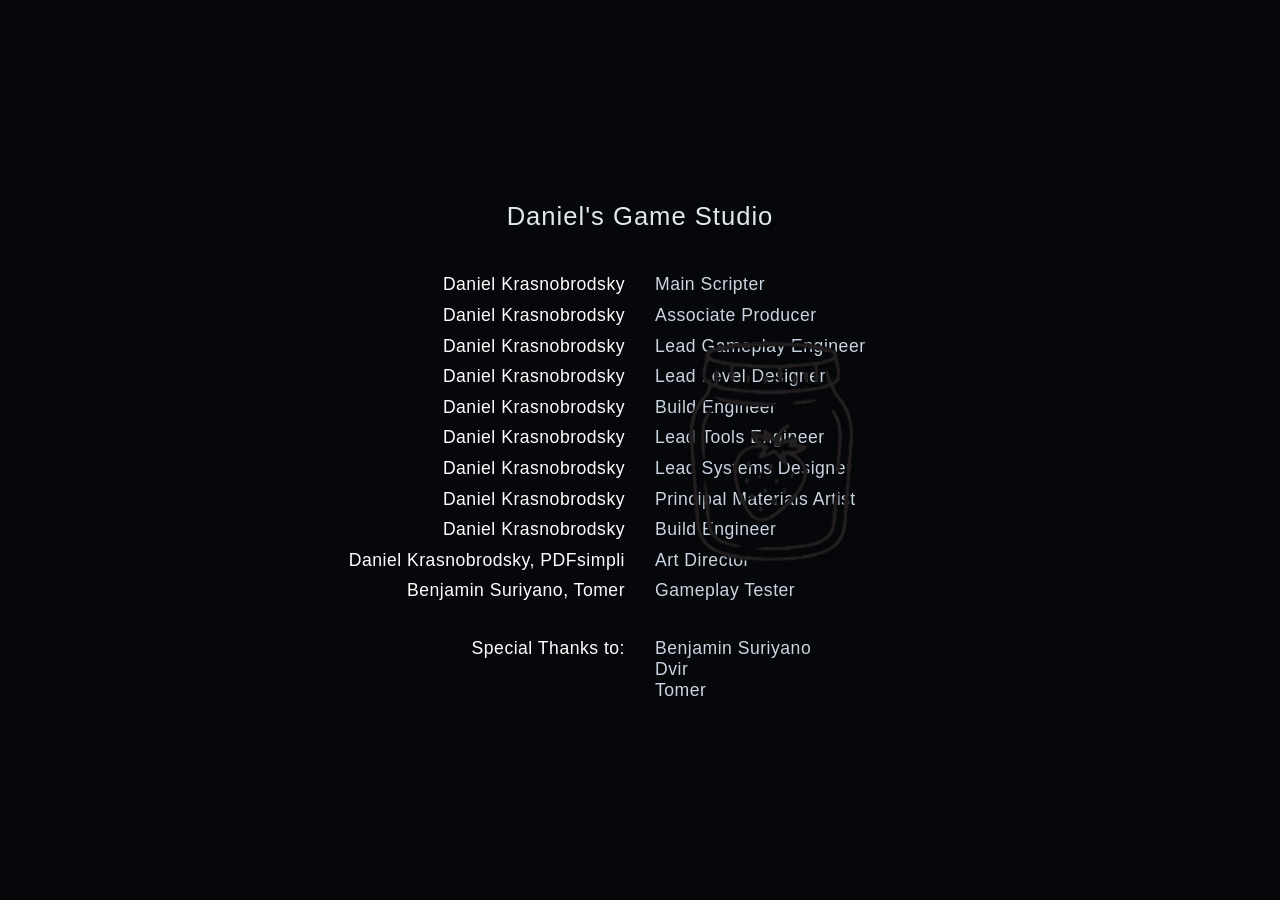
<file: website/pages/Credits.html>
<!DOCTYPE html>
<html lang="en">
<head>
    <meta charset="UTF-8">
    <meta name="viewport" content="width=device-width, initial-scale=1.0">
    <title>Jam Clicker</title>
    <link rel="stylesheet" href="Credits.css">
</head>
<body>

    <div class="credits-container">
        <h2 class="credits-header">
            Daniel's Game Studio<br>
        </h2>

        <div class="credits-list">
            <div class="credit-row">
                <span class="name">Daniel Krasnobrodsky</span>
                <span class="role">Main Scripter</span>
            </div>
            <div class="credit-row">
                <span class="name">Daniel Krasnobrodsky</span>
                <span class="role">Associate Producer</span>
            </div>
            <div class="credit-row">
                <span class="name">Daniel Krasnobrodsky</span>
                <span class="role">Lead Gameplay Engineer</span>
            </div>
            <div class="credit-row">
                <span class="name">Daniel Krasnobrodsky</span>
                <span class="role">Lead Level Designer</span>
            </div>
            <div class="credit-row">
                <span class="name">Daniel Krasnobrodsky</span>
                <span class="role">Build Engineer</span>
            </div>
            <div class="credit-row">
                <span class="name">Daniel Krasnobrodsky</span>
                <span class="role">Lead Tools Engineer</span>
            </div>
            <div class="credit-row">
                <span class="name">Daniel Krasnobrodsky</span>
                <span class="role">Lead Systems Designer</span>
            </div>
            <div class="credit-row">
                <span class="name">Daniel Krasnobrodsky</span>
                <span class="role">Principal Materials Artist</span>
            </div>
            <div class="credit-row">
                <span class="name">Daniel Krasnobrodsky</span>
                <span class="role">Build Engineer</span>
            </div>
            <div class="credit-row">
                <span class="name">Daniel Krasnobrodsky, PDFsimpli</span>
                <span class="role">Art Director</span>
            </div>
            <div class="credit-row">
                <span class="name">Benjamin Suriyano, Tomer</span>
                <span class="role">Gameplay Tester</span>
            </div>
        </br>
            <div class="credit-row">
                <span class="name">Special Thanks to:</span>
                <span class="role">Benjamin Suriyano </br>Dvir</br>Tomer</span>
            </div>

            <img src="../images/icon.png" alt="Description" id="img1">
            <img src="../images/icon.png" alt="Description" id="img2">
        </div>
    </div>

</body>
</html>
</file>
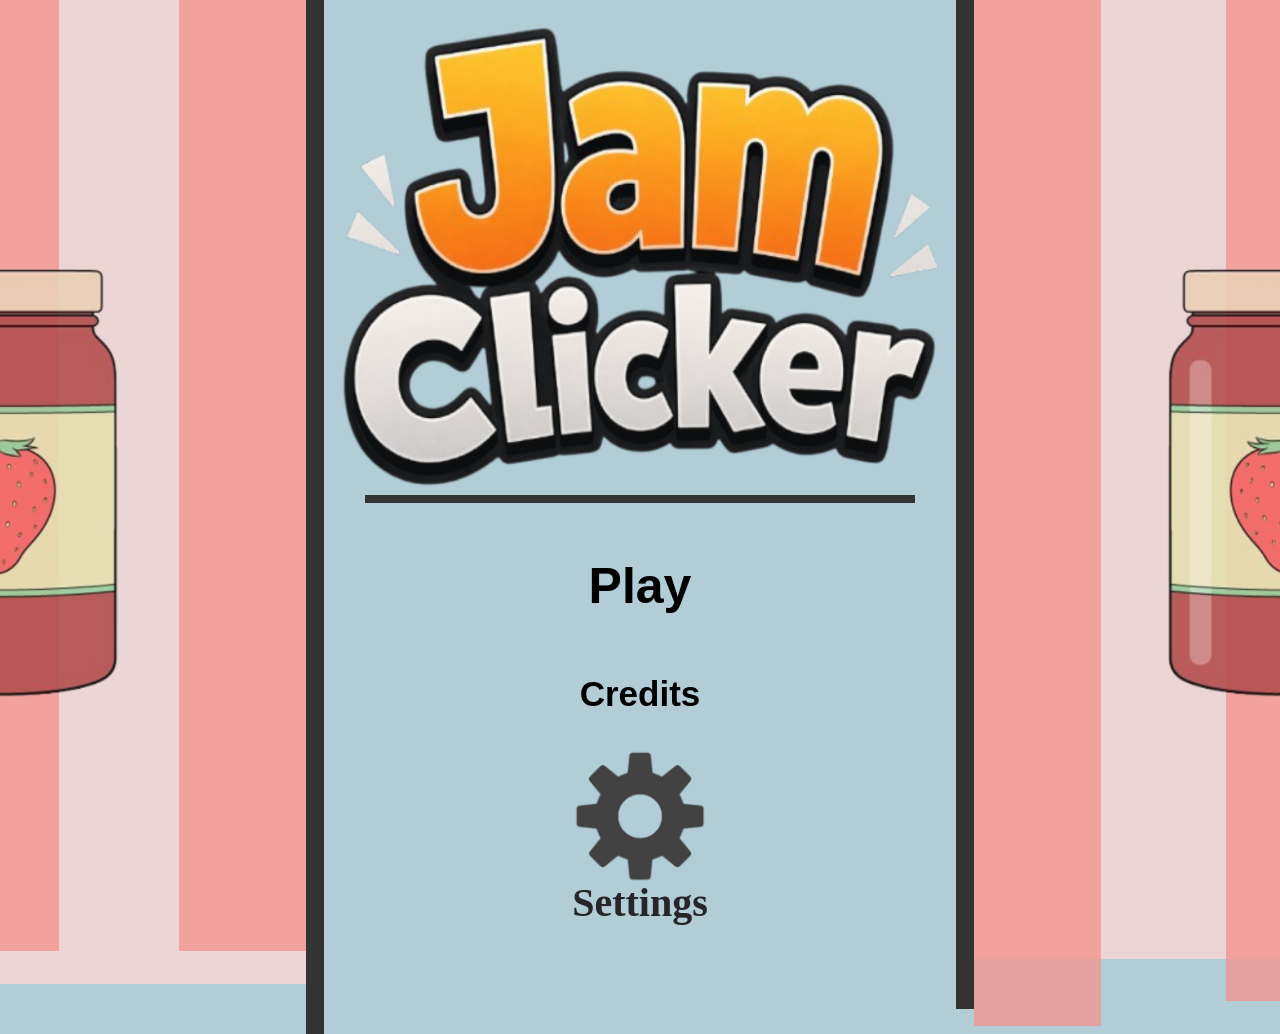
<file: website/pages/FirstPage.html>
<meta charset="UTF-8">
<!DOCTYPE html>
<html>


<head>
  <title>Jam clicker</title>
  <link rel="icon" type="image/png" href="../images/icon.png">
  <link rel="icon" href="favicon.ico">
  <link rel="stylesheet" href="FirstPage.css" />
  <meta name="viewport" content="width=device-width, initial-scale=1.0, maximum-scale=1.0, user-scalable=no">

</head>

<body>
  <div id="containerDiv">
    <img id="titleImg" src="../images/title.png" />
    <hr1></hr1>

    <a id="Play" href="SignUp.html">
      <span><b>Play</b></span>
    </a>


    <a id="Credits" href="Credits.html"><span><b>Credits</b></span></a>


  </div>

  <div id="containerDiv5">
    <img src="../images/Settings.png" class="SettingsImg">
    <div id="Div"><b>Settings</b></div>

  </div>



  <div id="containerDiv1">
    <div class="First"></div>
    <div class="Second"></div>
    <div class="Third"></div>
    <div class="Forth"></div>
    <div class="Fifth"></div>
    <div class="Sixth"></div>
    <div class="Seventh"></div>
    <div class="Eighth"></div>
    <div class="Ninth"></div>
    <div class="Tenth"></div>
  </div>

  <div id="containerDiv2">
    <img id="Jamson" src="../images/Jamson.png">
  </div>

  <div id="containerDiv3">
    <img id="Jamson1" src="../images/Jamson.png">
  </div>




  <script src="FirstPage.ts"></script>
</body>



</html>
</file>
<file: website/pages/Credits.css>
* {
    margin: 0;
    padding: 0;
    box-sizing: border-box;
}

body {
    background-color: #05070a;
    color: #e2e8f0;
    font-family: 'Segoe UI', Tahoma, Geneva, Verdana, sans-serif;
    display: flex;
    justify-content: center;
    align-items: center;
    min-height: 100vh;
    padding: 40px 20px;
}

.credits-container {
    width: 100%;
    max-width: 800px;
    text-align: center;
}


.credits-header {
    font-size: 1.6rem;
    font-weight: 400;
    letter-spacing: 1px;
    margin-bottom: 2.5rem;
    line-height: 1.4;
}

.credits-header span {
    font-size: 1.1rem;
    color: #a0aec0;
}


.credits-list {
    display: flex;
    flex-direction: column;
    gap: 0.6rem;
}


.credit-row {
    display: flex;
    justify-content: center;
    width: 100%;
    font-size: 1.1rem;
    letter-spacing: 0.5px;
}


.credit-row .name {
    width: 50%;
    text-align: right;
    padding-right: 15px;
    color: #ffffff;
}


.credit-row .role {
    width: 50%;
    text-align: left;
    padding-left: 15px;
    color: #cbd5e1;
}

#img1 {
    position: fixed;
    right: 0;
    top: 50%;
    transform: translateY(-50%) translateX(-180%);
    max-width: 300px;
    height: auto;
}

#img2 {
    position: fixed;
    right: 0;
    top: 50%;
    transform: translateY(-50%) translateX(-600%);
    max-width: 300px;
    height: auto;
}
</file>
<file: website/pages/FirstPage.css>
body {
  overflow: hidden;
  background-color: rgb(178, 205, 214);
  background: linear-gradient(rgb(178, 205, 214), rgb(129, 186, 209), 205, 214);
  user-select: none;
  touch-action: pan-x pan-y;
  zoom: 250%;

}

#containerDiv {
  display: flex;
  flex-direction: column;
  justify-content: center;
  align-items: center;
}

#containerDiv1 {
  display: flex;
  flex-direction: column;
  justify-content: center;
  align-items: center;
}

#containerDiv2 {
  display: flex;
  flex-direction: column;
  justify-content: center;
  align-items: center;
}

#containerDiv3 {
  display: flex;
  flex-direction: column;
  justify-content: center;
  align-items: center;
}

#containerDiv4 {
  display: flex;
  flex-direction: column;
  justify-content: center;
  align-items: center;
}

#containerDiv5 {
  display: flex;
  flex-direction: column;
  justify-content: center;
  align-items: center;
}

#Div{
  position: absolute;
  pointer-events: none;
  margin-top: 69px;
  color: rgb(38, 38, 41);
}

#titleImg {
  width: 250px;
  height: 268px;
  margin-top: -35px;
  pointer-events: none;
  
}

.SettingsImg {
  width: 68px;
  height: 68px;
  transition: transform 0.5s ease-in-out;
}

.SettingsImg:hover {
 
  transform: rotate(60deg);
}

#Jamson {
  width: 280px;
  height: 210px;
  margin-top: -370px;
  margin-left: 521px;
  opacity: 0.9;
  pointer-events: none;
}

#Jamson1 {
  width: 280px;
  height: 210px;
  margin-top: -370px;
  margin-left: -517px;
  opacity: 0.9;
  pointer-events: none;
}



#Play {
  position: relative;
  padding: 9px 40px;
  text-decoration: none;
  font-family: Arial, Helvetica, sans-serif;
  color: black;
  margin-top: 10px;
  font-size: 20px;
  border-radius: 19px;

  border: 3px solid transparent;
  background-image: linear-gradient(rgb(226, 226, 226)), linear-gradient(to right, #d49abf, #e7a2a2);
  background-origin: border-box;
  background-clip: padding-box, border-box;
  overflow: hidden;
  cursor: pointer;
}

#Play::before {
  content: "";
  position: absolute;
  inset: 0;
  border-radius: 11px;
  background: #c7c7c7;
  opacity: 0;
  transition: opacity 0.22s ease;
  z-index: 0;
}

#Play:hover::before {
  opacity: 1;
}

#Play span {
  position: relative;
  z-index: 1;
}


#Credits {
  text-decoration: none;
  color: rgb(0, 0, 0);
  position: relative;
  padding: 4px 37px;
  margin-top: 5px;
  border-radius: 13px;
  font-size: 14px;
  font-family: Arial, Helvetica, sans-serif;
  border: 3px solid transparent;
  background-image: linear-gradient(rgb(226, 226, 226)), linear-gradient(to right, #e7a2a2, #d49abf);
  background-origin: border-box;
  background-clip: padding-box, border-box;

  overflow: hidden;
  cursor: pointer;
}

#Credits::before {
  content: "";
  position: absolute;
  inset: 0;
  border-radius: 1px;
  background: #c7c7c7;
  opacity: 0;
  transition: opacity 0.22s ease;
  z-index: 0;
}

#Credits:hover::before {
  opacity: 1;
}

#Credits span {
  position: relative;
  z-index: 1;
}

hr1 {
  border: none;
  height: 3px;
  background-color: #333;
  width: 220px;
  margin-top: -43px;
}


.First {
  display: inline-block;
  background-color: rgb(235, 213, 213);
  width: 300px;
  height: 400px;
  margin-left: -560px;
  margin-top: -367px;
}

.Second {
  display: inline-block;
  background-color: #333;
  width: 7px;
  height: 420px;
  margin-left: -260px;
  margin-top: -400px;
}

.Third {
  display: inline-block;
  background-color: rgb(235, 213, 213);
  width: 300px;
  height: 400px;
  margin-left: 560px;
  margin-top: -430px;
}

.Forth {
  display: inline-block;
  background-color: #333;
  width: 7px;
  height: 420px;
  margin-left: 260px;
  margin-top: -400px;
}

.Fifth {
  display: inline-block;
  background-color: rgba(243, 150, 146, 0.801);
  width: 51px;
  height: 417px;
  margin-left: 318px;
  margin-top: -410px;
}

.Sixth {
  display: inline-block;
  background-color: rgba(243, 150, 146, 0.801);
  width: 51px;
  height: 420px;
  margin-left: 520px;
  margin-top: -430px;
}

.Seventh {
  display: inline-block;
  background-color: rgba(243, 150, 146, 0.801);
  width: 51px;
  height: 420px;
  margin-left: 718px;
  margin-top: -440px;
}

.Eighth {
  display: inline-block;
  background-color: rgba(243, 150, 146, 0.801);
  width: 51px;
  height: 420px;
  margin-left: -318px;
  margin-top: -420px;
}

.Ninth {
  display: inline-block;
  background-color: rgba(243, 150, 146, 0.801);
  width: 51px;
  height: 420px;
  margin-left: -717px;
  margin-top: -420px;
}

.Tenth {
  display: inline-block;
  background-color: rgba(243, 150, 146, 0.801);
  width: 51px;
  height: 420px;
  margin-left: -516px;
  margin-top: -420px;
}
</file>
